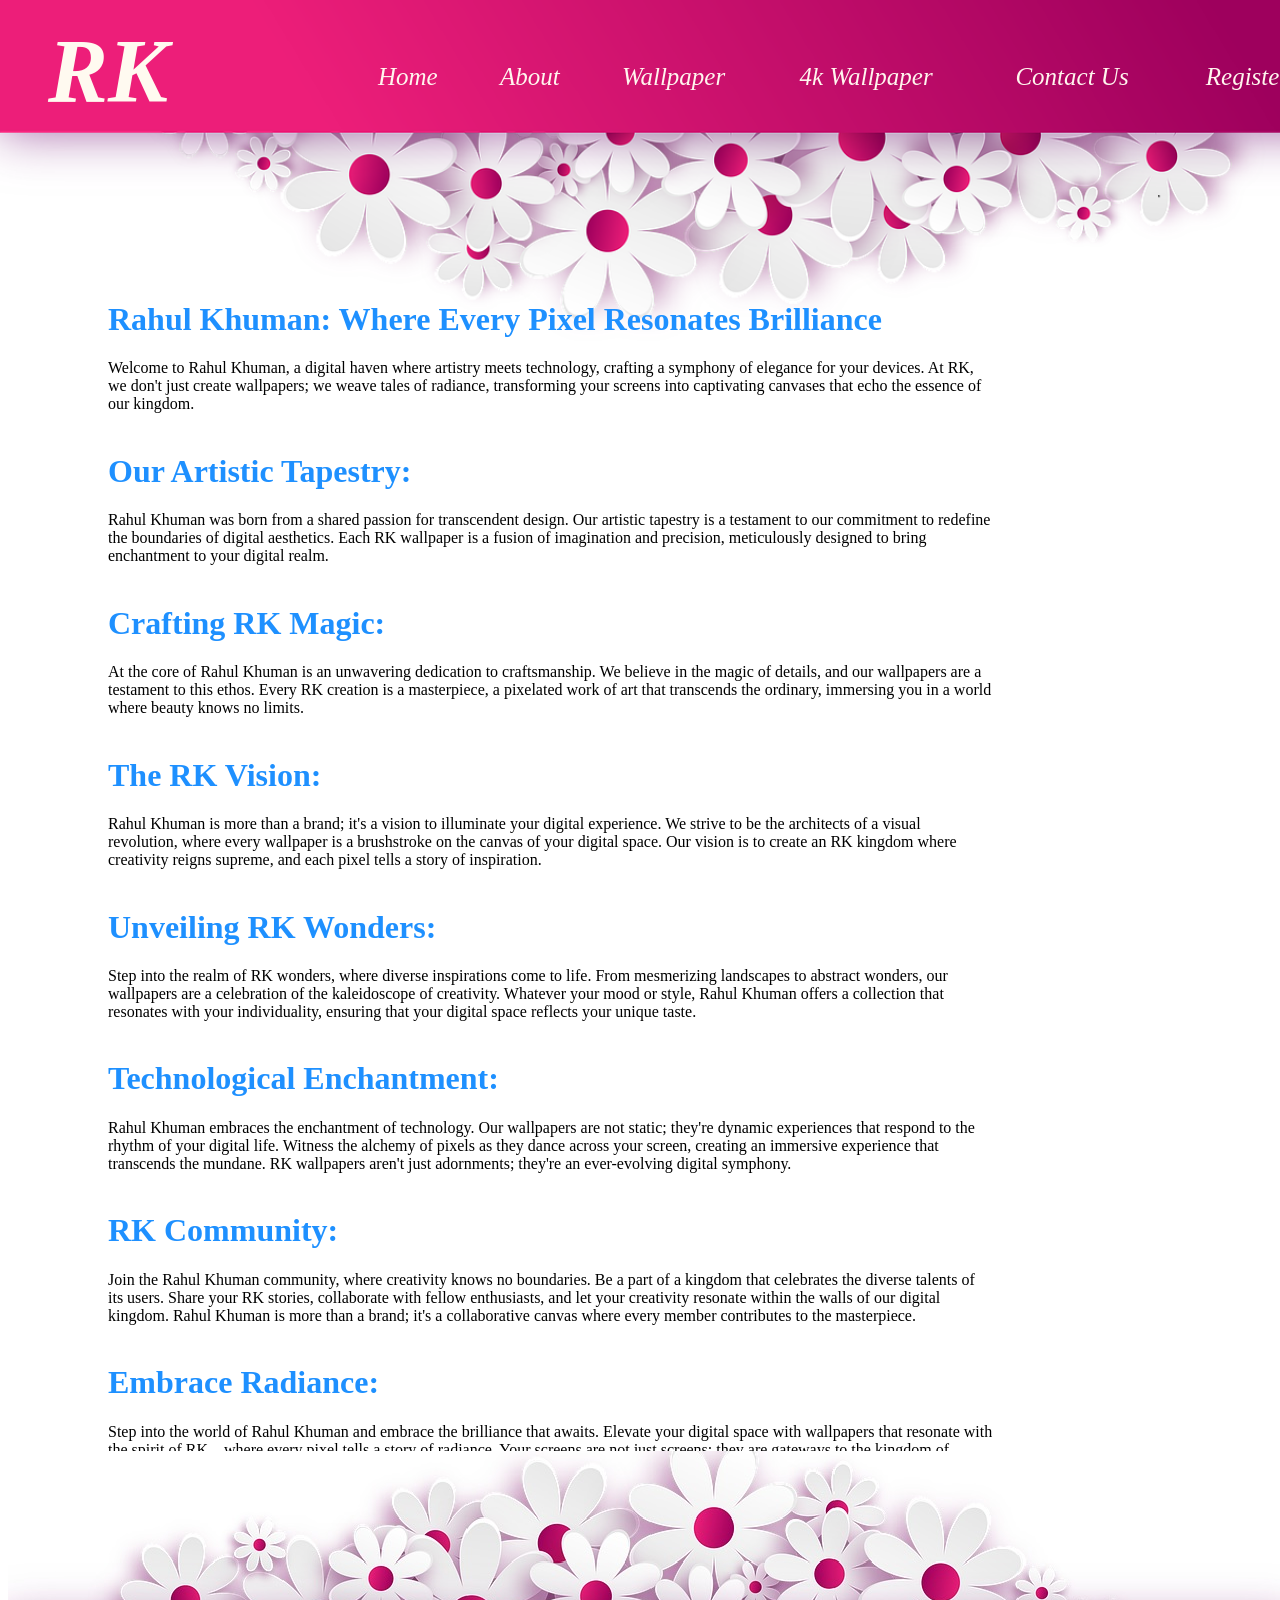
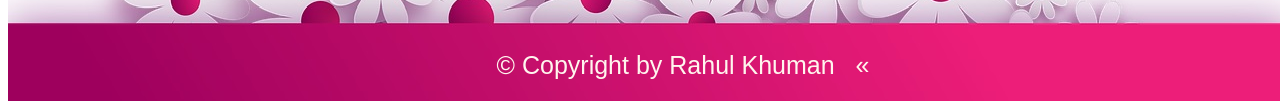
<file: module1/html/about.html>
<!DOCTYPE html>

<html>
    <head>
        <meta charset="utf-8">
        <meta http-equiv="X-UA-Compatible" content="IE=edge">
        <title>Free Wallpaper</title>
        <meta name="description" content="">
        <meta name="viewport" content="width=device-width, initial-scale=1">
        <link rel="stylesheet" href="../html/css/home.css">
        <link rel="stylesheet" href="https://cdnjs.cloudflare.com/ajax/libs/animate.css/4.1.1/animate.min.css" integrity="sha512-c42qTSw/wPZ3/5LBzD+Bw5f7bSF2oxou6wEb+I/lqeaKV5FDIfMvvRp772y4jcJLKuGUOpbJMdg/BTl50fJYAw==" crossorigin="anonymous" referrerpolicy="no-referrer" />
    </head>
    <body>
      <div class="logo">
        <b>RK</b>
        <div class="menu">
           <table cellpadding="10px" cellspacing="20px" width="100%">
            <tr>
                <td>
                    <a href="homepage.html" class="a">Home</a>
                </td>
                <td>
                    <a href="about.html" class="a">About</a>
                </td>
                <td>
                    <a href="#" target="_blank" class="a">Wallpaper</a>
                </td>
                <td>
                    <a href="#" target="_blank" class="a">4k Wallpaper</a>
                </td>
                <td>
                    <a href="#" target="_blank" class="a">Contact Us</a>
                </td>
                <td>
                    <a href="#" target="_blank" class="a">Register</a>
                </td>
            </tr>
           </table> 
            
        </div>
      </div>
      <div class="about">
        <p>
        <h1>Rahul Khuman: Where Every Pixel Resonates Brilliance</h1>
        Welcome to Rahul Khuman, a digital haven where artistry meets technology, crafting a symphony of elegance for your devices. At RK, we don't just create wallpapers; we weave tales of radiance, transforming your screens into captivating canvases that echo the essence of our kingdom.
        <br><br>
        <h1>Our Artistic Tapestry:</h1>
        Rahul Khuman was born from a shared passion for transcendent design. Our artistic tapestry is a testament to our commitment to redefine the boundaries of digital aesthetics. Each RK wallpaper is a fusion of imagination and precision, meticulously designed to bring enchantment to your digital realm.
        <br><br>    
        <h1>Crafting RK Magic:</h1>
        At the core of Rahul Khuman is an unwavering dedication to craftsmanship. We believe in the magic of details, and our wallpapers are a testament to this ethos. Every RK creation is a masterpiece, a pixelated work of art that transcends the ordinary, immersing you in a world where beauty knows no limits.
        <br><br>
        <h1>The RK Vision:</h1>
        Rahul Khuman is more than a brand; it's a vision to illuminate your digital experience. We strive to be the architects of a visual revolution, where every wallpaper is a brushstroke on the canvas of your digital space. Our vision is to create an RK kingdom where creativity reigns supreme, and each pixel tells a story of inspiration.
        <br><br>
        <h1>Unveiling RK Wonders:</h1>
        Step into the realm of RK wonders, where diverse inspirations come to life. From mesmerizing landscapes to abstract wonders, our wallpapers are a celebration of the kaleidoscope of creativity. Whatever your mood or style, Rahul Khuman offers a collection that resonates with your individuality, ensuring that your digital space reflects your unique taste.
        <br><br>
        <h1>Technological Enchantment:</h1>
        Rahul Khuman embraces the enchantment of technology. Our wallpapers are not static; they're dynamic experiences that respond to the rhythm of your digital life. Witness the alchemy of pixels as they dance across your screen, creating an immersive experience that transcends the mundane. RK wallpapers aren't just adornments; they're an ever-evolving digital symphony.
        <br><br>
        <h1>RK Community:</h1>
        Join the Rahul Khuman community, where creativity knows no boundaries. Be a part of a kingdom that celebrates the diverse talents of its users. Share your RK stories, collaborate with fellow enthusiasts, and let your creativity resonate within the walls of our digital kingdom. Rahul Khuman is more than a brand; it's a collaborative canvas where every member contributes to the masterpiece.
        <br><br>
        <h1>Embrace Radiance:</h1>
        Step into the world of Rahul Khuman and embrace the brilliance that awaits. Elevate your digital space with wallpapers that resonate with the spirit of RK – where every pixel tells a story of radiance. Your screens are not just screens; they are gateways to the kingdom of brilliance crafted by Rahul Khuman. Join us in illuminating your world, one pixel at a time.
        </p>
    </div>
    <div class="footer">
       <p>&#169;&nbsp;Copyright by Rahul Khuman&nbsp;&nbsp;&nbsp;&#171;</p>
    </div>
    </body>
</html>
</file>
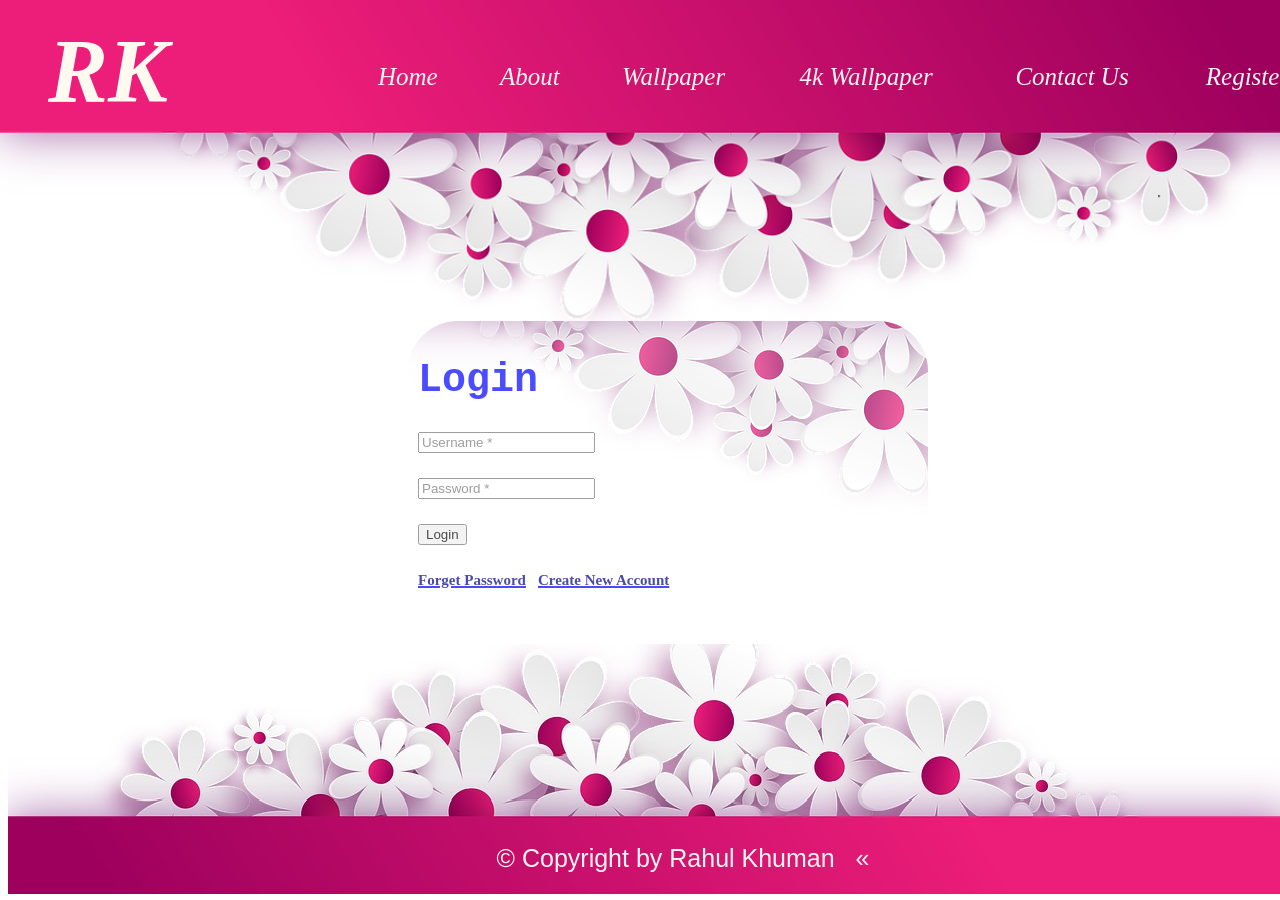
<file: module1/html/login.html>
<!DOCTYPE html>

<html>
    <head>
        <meta charset="utf-8">
        <meta http-equiv="X-UA-Compatible" content="IE=edge">
        <title>Free Wallpaper</title>
        <meta name="description" content="">
        <meta name="viewport" content="width=device-width, initial-scale=1">
        <link rel="stylesheet" href="../html/css/home.css">
        <link rel="stylesheet" href="https://cdnjs.cloudflare.com/ajax/libs/animate.css/4.1.1/animate.min.css" integrity="sha512-c42qTSw/wPZ3/5LBzD+Bw5f7bSF2oxou6wEb+I/lqeaKV5FDIfMvvRp772y4jcJLKuGUOpbJMdg/BTl50fJYAw==" crossorigin="anonymous" referrerpolicy="no-referrer" />
    </head>
    <body>
      <div class="logo">
        <b>RK</b>
        <div class="menu">
           <table cellpadding="10px" cellspacing="20px" width="100%">
            <tr>
                <td>
                    <a href="homepage.html" target="_blank" class="a">Home</a>
                </td>
                <td>
                    <a href="#" target="_blank" class="a">About</a>
                </td>
                <td>
                    <a href="#" target="_blank" class="a">Wallpaper</a>
                </td>
                <td>
                    <a href="#" target="_blank" class="a">4k Wallpaper</a>
                </td>
                <td>
                    <a href="#" target="_blank" class="a">Contact Us</a>
                </td>
                <td>
                    <a href="#" target="_blank" class="a">Register</a>
                </td>
            </tr>
           </table> 
            
        </div>
      </div>
      <div class="login">
      <h1> Login</h1>
    <form action="#" method="post">
        <input type="text" name="username" placeholder="Username *" required>
        <br><br>
        <input type="password" name="pass" placeholder="Password *" required>   
        <br><br>
        <input type="submit" name="submit" value="Login"><br><br>
        <a href="forget.html"><b class="login_forget">Forget Password</b></a>
        
        <a href="register.html"><b class="login_forget">Create New Account</b></a>
        <br><br>
    </form>
</div>
    <div class="footer">
       <p>&#169;&nbsp;Copyright by Rahul Khuman&nbsp;&nbsp;&nbsp;&#171;</p>
    </div>
    </body>
</html>
</file>
<file: module1/html/css/home.css>
body{
    margin-top:0px;
    padding: 0px;
    background-image:url(../image/banner1.png);
    /* background-color:snow; */
    background-repeat:no-repeat;
    background-size: 1350px;
    /* background-clip: border-box; */
    /* position:absolute; */
    overflow-x: hidden;
    /* position: sticky; */

}
.logo{
    width: 1000px;
    color: floralwhite;
    font-size: 90px;
    margin-left: 40px;
    font-family:cursive;
    margin-top: 20px;
    font-weight:400;
    font-style:italic;
    position: sticky;    
}
.menu{
    width: 1000px;
    color:seashell;
    font-size: 25px;
    margin-top: -90px;
    margin-left: 300px;
    position: sticky;
}
.a{
    width: 1000px;
    color:seashell;
    font-size: 25px;
    text-decoration: none; 
}
.a:hover{
    width: 1000px;
    color:rgb(104, 2, 22);
    font-size: 25px;
    text-decoration:none; 
}   
.table-wallpaper{
    margin-top: 250px;
    margin-left: -10px;
    border-radius: 30px;
    width: 1340px;
    background-color: white;
    /* animation: 5s alternate flash; */
}
.footer{
    text-align: center;   
    background-image: url(../image/foo.jpg);
    height: 250px;
    width: 1350px;
    /* margin-top: 800px; */
    /* background-repeat:; */
    position:absolute;
    /* margin-bottom: -70px; */
}
p{
    margin-top:200px;
    /* margin-bottom: 20px; */
    width: 100%;
    position:absolute;
    color:seashell;
    font-size: 25px;
    text-decoration: none;   
    font-family: 'Lucida Sans', 'Lucida Sans Regular', 'Lucida Grande', 'Lucida Sans Unicode', Geneva, Verdana, sans-serif;
    align-items: center;
}
h3{
    font-family: 'Lucida Sans', 'Lucida Sans Regular', 'Lucida Grande', 'Lucida Sans Unicode', Geneva, Verdana, sans-serif;
    font-size: 20px;
    color: crimson;
}
h4{
    font-family: 'Lucida Sans', 'Lucida Sans Regular', 'Lucida Grande', 'Lucida Sans Unicode', Geneva, Verdana, sans-serif;
    font-size: 15px;
    color:crimson;
    text-align: center;

}
.login{
    font-family:Courier, monospace;
    font-size: 20px;
    /* align-items: right; */
    width: 500px;
    margin-left: 400px;
    margin-top: 200px;
    margin-bottom: 20px;
    color:blue;
    /* background-color:#cc6060; */
    background: url(../image/banner1.png); @import;
    background-position: -100px -130px;
    opacity: 0.7;
    background-repeat: no-repeat;
    border-radius: 50px;
    padding: 10px;
}
.login_forget{
    font-size: 15px;
    font-family: Georgia, 'Times New Roman', Times, serif;
    color: darkblue;
    text-decoration: none;
    /* width: 500px; */
}
.slider{
    width: 96%;
    height: 450px;
    margin: auto;
    margin-top: 1%;
}
.slider img{
    margin-top: 190px;
    width: 100%;
    height: 450px;
    border-radius: 50px;
}
.download{
    color: crimson;
    text-decoration: none;
    font-size: 25px;
}
.about{
    margin-top: 180px;
    /* text-align: left; */
    margin-left: 100px;
    margin-bottom: 100px;
    height: 1050px;
    /* line-break:loose; */
    width: 70%;
}
.about h1{
    color: dodgerblue;
    font-family: 'Lucida Sans', 'Lucida Sans Regular', 'Lucida Grande', 'Lucida Sans Unicode',Verdana;
}
.about p{
    color:darkblue;
    font-family: 'Segoe UI', Tahoma, Geneva, Verdana, sans-serif;
    font-size: 15px;
}
</file>
